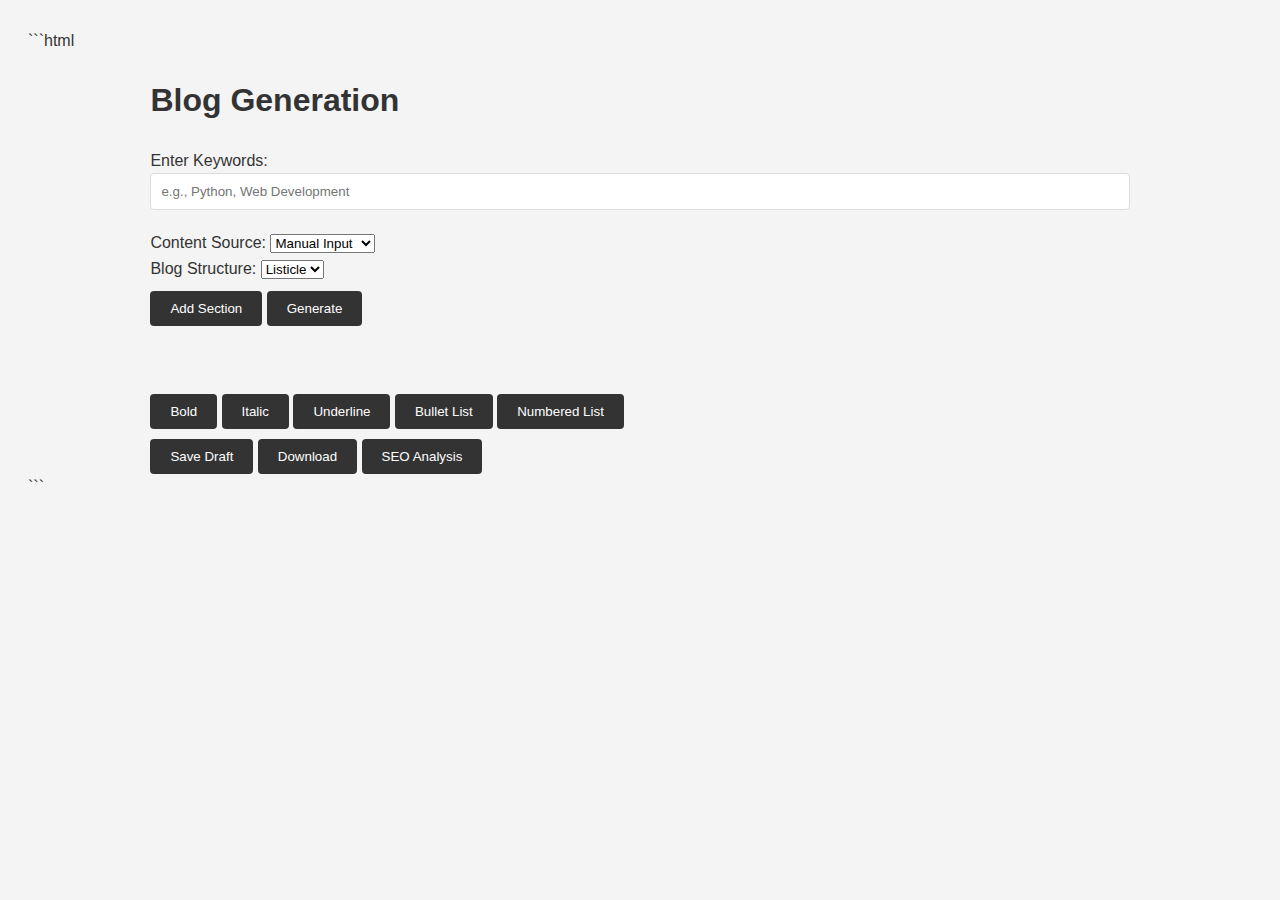
<file: templates/blog_generation.html>
```html
<!DOCTYPE html>
<html lang="en">
<head>
    <meta charset="UTF-8">
    <meta name="viewport" content="width=device-width, initial-scale=1.0">
    <title>Blog Generation</title>
    <link rel="stylesheet" href="/static/css/style.css">
    <script src="/static/js/main.js"></script>
</head>
<body>
    <div class="container">
        <h1>Blog Generation</h1>
        <form id="blogGenerationForm">
            <div class="input-group">
                <label for="keywordInput">Enter Keywords:</label>
                <input type="text" id="keywordInput" name="keywords" placeholder="e.g., Python, Web Development" required>
            </div>
            <div class="input-group">
                <label for="sourceSelect">Content Source:</label>
                <select id="sourceSelect" name="source">
                    <option value="manual">Manual Input</option>
                    <option value="google_serp">Google SERP</option>
                    <option value="youtube">YouTube</option>
                </select>
            </div>
            <div class="input-group">
                <label for="structureSelect">Blog Structure:</label>
                <select id="structureSelect" name="structure">
                    <option value="listicle">Listicle</option>
                    <option value="guide">Guide</option>
                    <option value="faq">FAQ</option>
                </select>
            </div>
            <button type="button" id="addSectionButton">Add Section</button>
            <button type="submit" id="generateButton">Generate</button>
        </form>
        <div id="blogPreview" contenteditable="true">
            <!-- Generated blog content will appear here -->
        </div>
        <div class="editing-tools">
            <button onclick="formatText('bold')">Bold</button>
            <button onclick="formatText('italic')">Italic</button>
            <button onclick="formatText('underline')">Underline</button>
            <button onclick="insertList('unordered')">Bullet List</button>
            <button onclick="insertList('ordered')">Numbered List</button>
        </div>
        <div class="save-options">
            <button id="saveDraftButton">Save Draft</button>
            <button id="downloadButton">Download</button>
            <button id="seoAnalysisButton">SEO Analysis</button>
        </div>
    </div>
    <script>
        document.getElementById('blogGenerationForm').addEventListener('submit', function(event) {
            event.preventDefault();
            generateBlogContent();
        });
        document.getElementById('addSectionButton').addEventListener('click', addCustomSection);
        document.getElementById('saveDraftButton').addEventListener('click', saveDraft);
        document.getElementById('downloadButton').addEventListener('click', downloadContent);
        document.getElementById('seoAnalysisButton').addEventListener('click', function() {
            window.location.href = '/templates/seo_analysis.html';
        });
    </script>
</body>
</html>
```
</file>
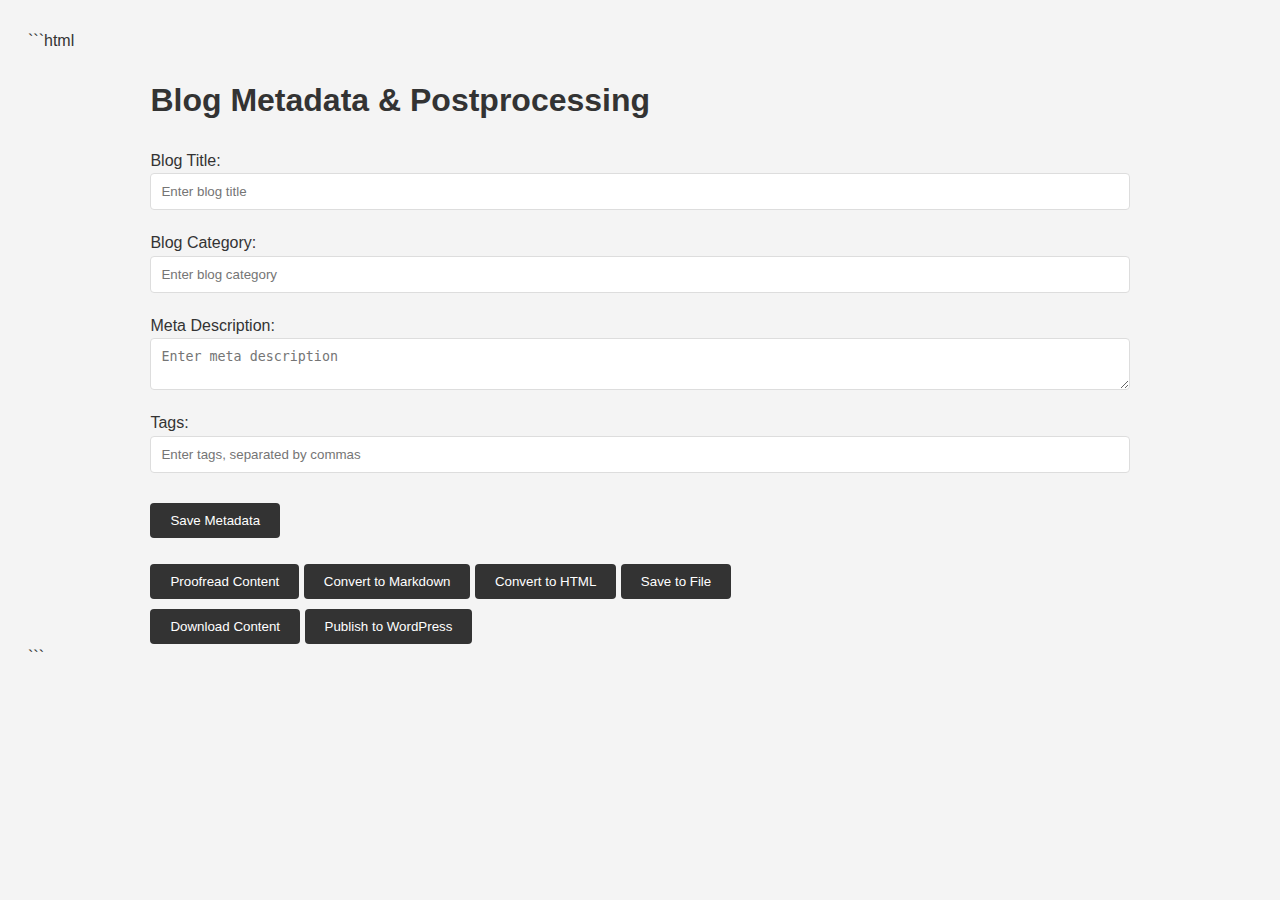
<file: templates/metadata_postprocessing.html>
```html
<!DOCTYPE html>
<html lang="en">
<head>
    <meta charset="UTF-8">
    <meta name="viewport" content="width=device-width, initial-scale=1.0">
    <title>Metadata & Postprocessing</title>
    <link rel="stylesheet" href="/static/css/style.css">
    <script src="/static/js/main.js"></script>
</head>
<body>
    <div class="container">
        <h1>Blog Metadata & Postprocessing</h1>
        <form id="metadataForm">
            <div class="form-group">
                <label for="blogTitle">Blog Title:</label>
                <input type="text" id="blogTitle" name="title" placeholder="Enter blog title">
            </div>
            <div class="form-group">
                <label for="blogCategory">Blog Category:</label>
                <input type="text" id="blogCategory" name="category" placeholder="Enter blog category">
            </div>
            <div class="form-group">
                <label for="blogDescription">Meta Description:</label>
                <textarea id="blogDescription" name="description" placeholder="Enter meta description"></textarea>
            </div>
            <div class="form-group">
                <label for="blogTags">Tags:</label>
                <input type="text" id="blogTags" name="tags" placeholder="Enter tags, separated by commas">
            </div>
            <button type="button" id="saveMetadata" onclick="updateMetadata()">Save Metadata</button>
        </form>
        <div id="postprocessingTools">
            <button type="button" onclick="proofreadContent()">Proofread Content</button>
            <button type="button" onclick="convertToMarkdown()">Convert to Markdown</button>
            <button type="button" onclick="convertToHTML()">Convert to HTML</button>
            <button type="button" onclick="saveToFile()">Save to File</button>
        </div>
        <div id="publishOptions">
            <button type="button" onclick="downloadContent()">Download Content</button>
            <button type="button" onclick="uploadToWordpress()">Publish to WordPress</button>
        </div>
    </div>
    <script>
        // Functions to handle metadata and postprocessing actions
        function updateMetadata() {
            // AJAX call to backend to update metadata
        }
        function proofreadContent() {
            // AJAX call to backend to proofread content
        }
        function convertToMarkdown() {
            // AJAX call to backend to convert content to Markdown
        }
        function convertToHTML() {
            // AJAX call to backend to convert Markdown to HTML
        }
        function saveToFile() {
            // AJAX call to backend to save content to file
        }
        function downloadContent() {
            // Function to handle content download
        }
        function uploadToWordpress() {
            // AJAX call to backend to upload content to WordPress
        }
    </script>
</body>
</html>
```
</file>
<file: static/css/style.css>
```css
/* Main styling for the blogging platform */

/* Reset some basic elements */
html, body, div, span, applet, object, iframe,
h1, h2, h3, h4, h5, h6, p, blockquote, pre,
a, abbr, acronym, address, big, cite, code,
del, dfn, em, img, ins, kbd, q, s, samp,
small, strike, strong, sub, sup, tt, var,
b, u, i, center,
dl, dt, dd, ol, ul, li,
fieldset, form, label, legend,
table, caption, tbody, tfoot, thead, tr, th, td,
article, aside, canvas, details, embed, 
figure, figcaption, footer, header, hgroup, 
menu, nav, output, ruby, section, summary,
time, mark, audio, video {
    margin: 0;
    padding: 0;
    border: 0;
    font-size: 100%;
    font: inherit;
    vertical-align: baseline;
}

/* HTML5 display-role reset for older browsers */
article, aside, details, figcaption, figure, 
footer, header, hgroup, menu, nav, section {
    display: block;
}

body {
    line-height: 1;
}

ol, ul {
    list-style: none;
}

/* Set base font and background */
body {
    font-family: 'Open Sans', sans-serif;
    background: #f4f4f4;
    color: #333;
    line-height: 1.6;
    padding: 20px;
}

/* Container for all content */
.container {
    width: 80%;
    margin: auto;
    overflow: hidden;
}

/* Hero section styles */
.hero {
    background: url('../img/hero-bg.jpg') no-repeat center center/cover;
    padding: 80px 0;
    color: #fff;
}

/* Feature cards styles */
.feature-card {
    background: #fff;
    border: 1px solid #ddd;
    padding: 20px;
    margin-bottom: 20px;
    border-radius: 4px;
    box-shadow: 0 2px 4px rgba(0,0,0,0.1);
}

.feature-card h3 {
    margin-bottom: 10px;
}

.feature-card p {
    font-size: 0.9em;
    line-height: 1.4;
}

.feature-card .btn {
    display: inline-block;
    padding: 10px 20px;
    background: #5cb85c;
    color: #fff;
    border-radius: 4px;
    text-decoration: none;
}

.feature-card .btn:hover {
    background: #4cae4c;
}

/* Input and form styles */
input[type=text], input[type=url], textarea {
    width: 100%;
    padding: 10px;
    margin-bottom: 20px;
    border: 1px solid #ddd;
    border-radius: 4px;
}

input[type=submit], button {
    background: #333;
    color: #fff;
    border: none;
    padding: 10px 20px;
    margin-top: 10px;
    border-radius: 4px;
    cursor: pointer;
}

input[type=submit]:hover, button:hover {
    background: #555;
}

/* Blog preview and editing styles */
#contentPreview {
    border: 1px solid #ddd;
    padding: 20px;
    border-radius: 4px;
    margin-bottom: 20px;
    background: #fff;
}

.edit-toolbar {
    margin-bottom: 10px;
}

.edit-toolbar button {
    background: #eee;
    border: none;
    padding: 5px 10px;
    border-radius: 4px;
    cursor: pointer;
}

.edit-toolbar button.active, .edit-toolbar button:hover {
    background: #ddd;
}

/* Responsive design */
@media (max-width: 768px) {
    .container {
        width: 95%;
    }

    .hero {
        padding: 40px 0;
    }
}
```
</file>
